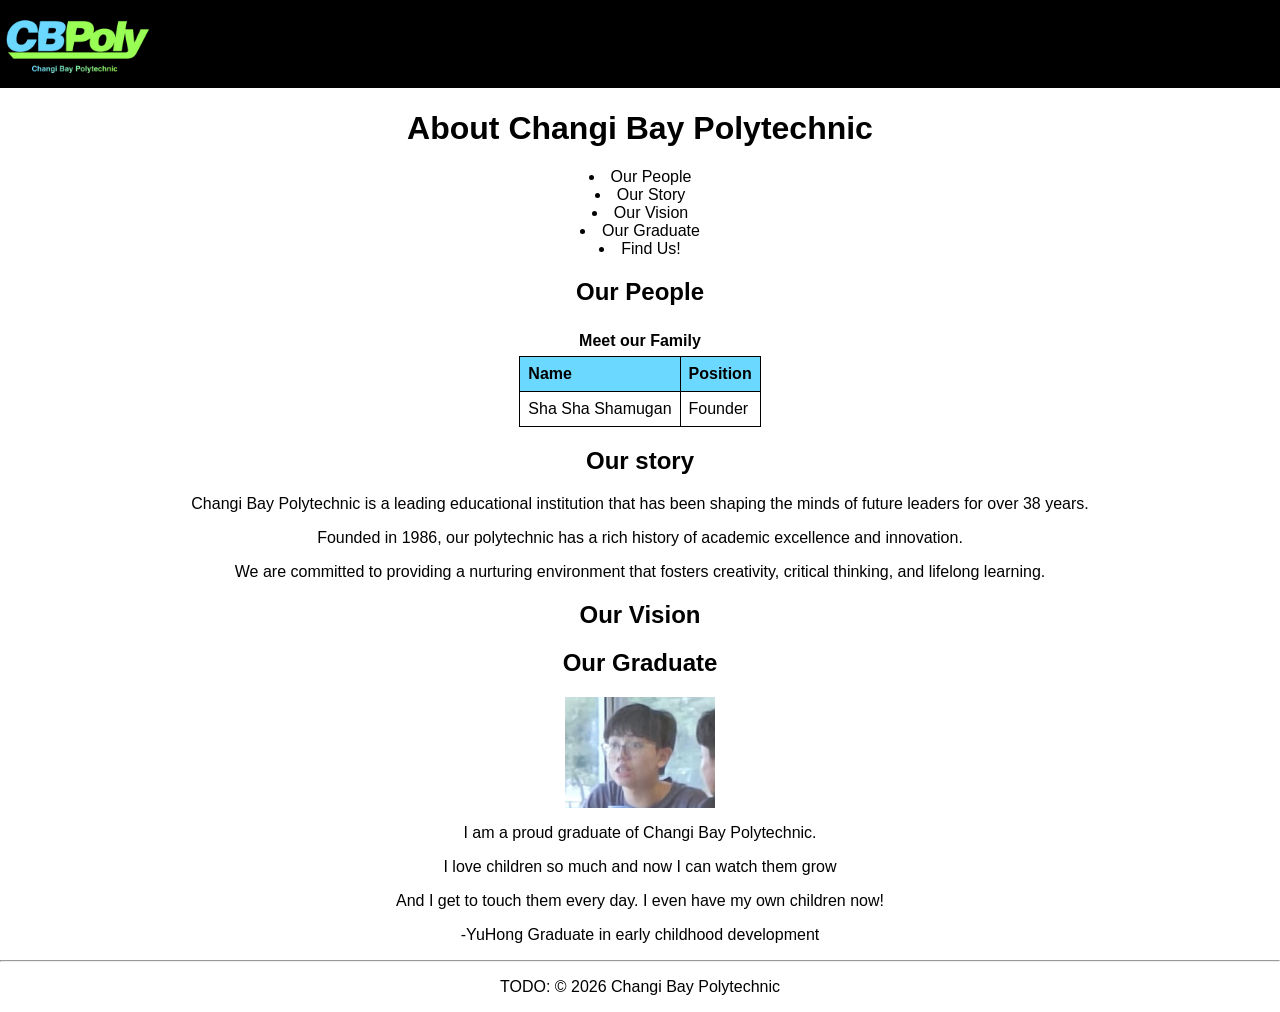
<file: Project Work/index.html>
<!-- Author: Matthew Philip Bean, 261158Y -->
<!-- ^ Requirement (h): every HTML file in your project starts with this line. -->

<!DOCTYPE html>
<html lang="en">
<head>
    <link rel="stylesheet" href="style.css">
    <meta charset="UTF-8">
    <title>Changi Bay Polytechnic — About Us</title>

    
    
    <div class="banner">
      <div  class=__content>
        <div class="__text">
          <a href="https://www.youtube.com/watch?v=dQw4w9WgXcQ">
          <img src="CPB.png" width="150" alt="Changi Bay Polytechnic" >  
        </a>
            
            
        </div>
      </div>
    </div>
</head>
<body>
    
    <h1 align="center">About Changi Bay Polytechnic</h1>
    <ul align="center">
       <li>Our People</li> 
       <li>Our Story</li>
       <li>Our Vision</li>
       <li>Our Graduate</li>
       <li>Find Us!</li>
    </nav>


    
    <h2 align="center">Our People</h2>
    <table align="center">
        <caption>Meet our Family</caption>
        <tr>
<th scope="col">Name</th>
<th scope="col">Position</th>
</tr>
<tr>
    <td>Sha Sha Shamugan</td>
    <td>Founder</td>
</tr>
        
        
    </table>
   


  
    <h2 align="center">Our story</h2>
    <p align="center">Changi Bay Polytechnic is a leading educational institution that has been shaping the minds of future leaders for over 38 years.</p>
    <p align="center">Founded in 1986, our polytechnic has a rich history of academic excellence and innovation.</p>
    <p align="center"> We are committed to providing a nurturing environment that fosters creativity, critical thinking, and lifelong learning.</p>

    <!-- STEP 5 — How to order (an ORDERED list — sequence matters). -->
    <h2>Our Vision</h2>
    <!-- TODO Step 5: an <ol> with 3 steps -->


    <!-- STEP 6 ⭐ CHALLENGE — A short glossary using a DEFINITION list.
         Pattern:  <dl><dt>Term</dt><dd>Meaning</dd></dl> -->
    <h2>Our Graduate</h2>
    <img src="Our Graduate.jpeg" width="150" alt="Graduate" align="center">
    <p align="center">I am a proud graduate of Changi Bay Polytechnic.</p>
    <p align="center">I love children so much and now I can watch them grow</p>
    <p align="center">And I get to touch them every day. I even have my own children now! </p>
    <p align="center">-YuHong Graduate in early childhood development</p>
    <!-- TODO Step 6: a <dl> with 2 terms your customers should know -->


    <!-- STEP 7 — Footer line. -->
    <hr>
    <p id="footer">TODO: © 2026 Changi Bay Polytechnic</p>
    

</body>
</html>
<!--For note taking purposes
The real inspiration for Changi Bay Polytechnic-->
</file>
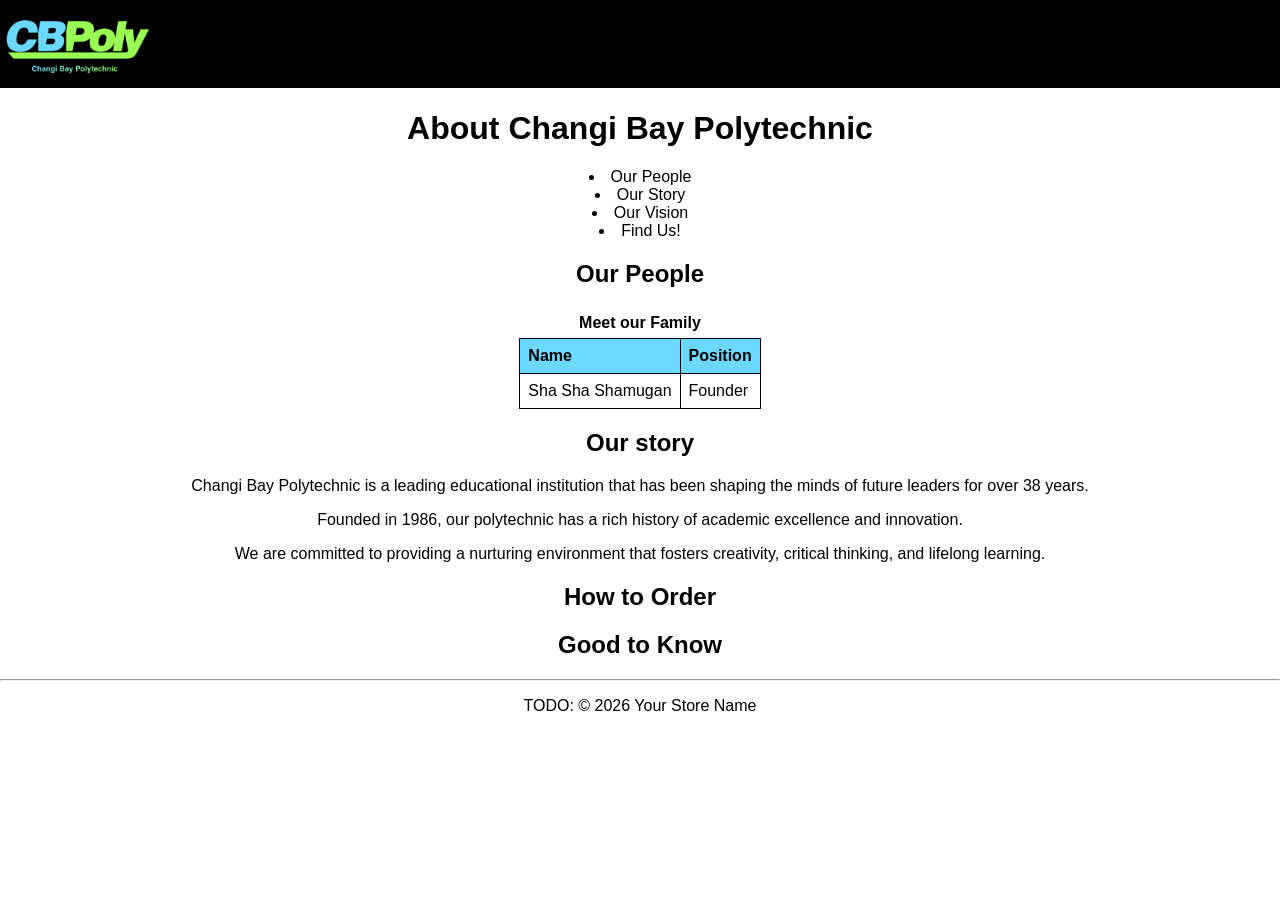
<file: Project Work/dha.html>
<!-- Author: Matthew Philip Bean, 261158Y -->
<!-- ^ Requirement (h): every HTML file in your project starts with this line. -->

<!DOCTYPE html>
<html lang="en">
<head>
    <link rel="stylesheet" href="style.css">
    <meta charset="UTF-8">
    <title>Changi Bay Polytechnic — About Us</title>

    
    
    <div class="banner">
      <div  class=__content>
        <div class="__text">
          <a href="https://www.youtube.com/watch?v=dQw4w9WgXcQ">
          <img src="CPB.png" width="150" alt="Changi Bay Polytechnic" >  
        </a>
            
            
        </div>
      </div>
    </div>
</head>
<body>
    
    <h1 align="center">About Changi Bay Polytechnic</h1>
    <ul align="center">
       <li>Our People</li> 
       <li>Our Story</li>
       <li>Our Vision</li>
       <li>Find Us!</li>
    </nav>


    
    <h2 align="center">Our People</h2>
    <table align="center">
        <caption>Meet our Family</caption>
        <tr>
<th scope="col">Name</th>
<th scope="col">Position</th>
</tr>
<tr>
    <td>Sha Sha Shamugan</td>
    <td>Founder</td>
</tr>
        
        
    </table>
   


  
    <h2 align="center">Our story</h2>
    <p align="center">Changi Bay Polytechnic is a leading educational institution that has been shaping the minds of future leaders for over 38 years.</p>
    <p align="center">Founded in 1986, our polytechnic has a rich history of academic excellence and innovation.</p>
    <p align="center"> We are committed to providing a nurturing environment that fosters creativity, critical thinking, and lifelong learning.</p>

    <!-- STEP 5 — How to order (an ORDERED list — sequence matters). -->
    <h2>How to Order</h2>
    <!-- TODO Step 5: an <ol> with 3 steps -->


    <!-- STEP 6 ⭐ CHALLENGE — A short glossary using a DEFINITION list.
         Pattern:  <dl><dt>Term</dt><dd>Meaning</dd></dl> -->
    <h2>Good to Know</h2>
    <!-- TODO Step 6: a <dl> with 2 terms your customers should know -->


    <!-- STEP 7 — Footer line. -->
    <hr>
    <p id="footer">TODO: © 2026 Your Store Name</p>
    

</body>
</html>
</file>
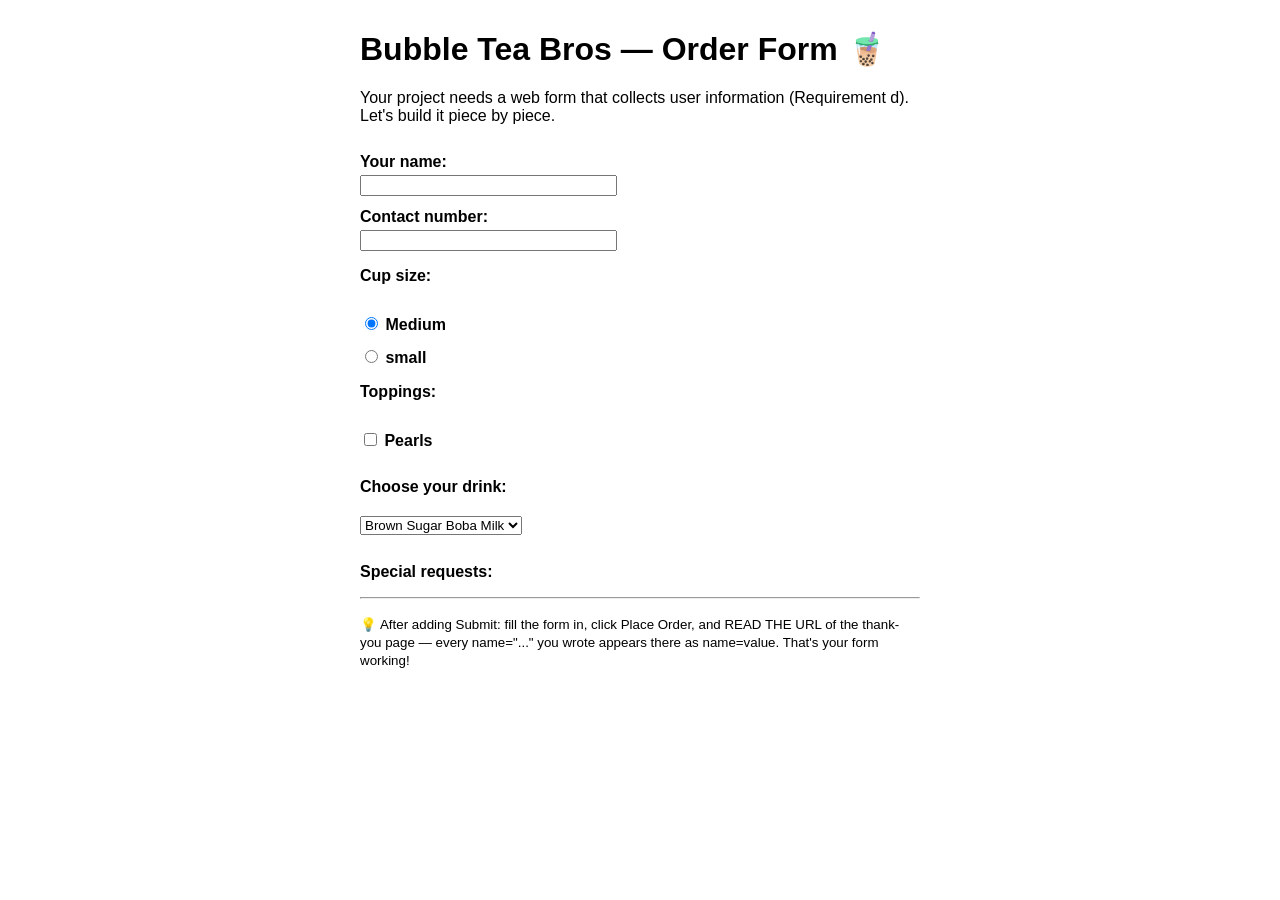
<file: class activities/activity1_orderform_starter.html/26S1/Week 12/Practices/activity1_orderform_starter.html>
<!-- Author: YOUR FULL NAME, YOUR ADMIN NO. -->
<!-- ^^^ Required at the top of every HTML file in your project (Requirement h) -->

<!DOCTYPE html>
<html lang="en">
<head>
    <meta charset="UTF-8">
    <title>Activity 1: Order Form (Part 1) — Bubble Tea Bros</title>
    <style>
        body   { font-family: Arial, sans-serif; max-width: 560px; margin: 30px auto; }
        label  { display: inline-block; margin-top: 12px; font-weight: bold; }
        input, select, textarea { margin-top: 4px; }
    </style>
</head>
<body>

    <h1>Bubble Tea Bros — Order Form 🧋</h1>
    <p>Your project needs a web form that collects user information
       (Requirement d). Let's build it piece by piece.</p>

    <!-- ALL form controls must live INSIDE the <form> tags!
         action="thankyou.html" = the page shown after Submit.
         method="get" = your answers appear in the URL, so you
         can SEE the data your form sends. Try it! -->
    <form action="thankyou.html" method="get">

        <!-- ============================================================
             TASK 1: Text boxes.
             The "name" box is done for you. Study the pattern:
             - <label for="..."> matches the input's id="..."
             - the input's name="..." is the key sent in the URL
             TODO: add a "Contact number" text box below it
                   (label + input, id/name = "contact")
             ============================================================ -->
        <label for="custname">Your name:</label><br>
        <input type="text" name="custname" id="custname" size="30">
        <br>
        <!-- TODO Task 1: contact number text box here -->
         <label for="contact">Contact number:</label><br>
         <input type="contact" name="contact" id="contact" size="30">


        <!-- ============================================================
             TASK 2: Radio buttons — pick ONE cup size.
             The SAME name="size" is what groups them together!
             TODO: add a "Large" option (value="large")
             ============================================================ -->
        <p><strong>Cup size:</strong></p>
        <label><input type="radio" name="size" value="medium" checked> Medium</label><br>
        <label><input type="radio" name="size" value="small" selected> small</label><br>
        <!-- TODO Task 2: Large radio button here -->


        <!-- ============================================================
             TASK 3: Checkboxes — pick ANY toppings.
             Each checkbox has its OWN name (unlike radios).
             TODO: add "Grass jelly" (name="jelly") and
                   "Cheese foam" (name="foam")
             ============================================================ -->
        <p><strong>Toppings:</strong></p>
        <label><input type="checkbox" name="pearls" value="yes"> Pearls</label><br>
        <!-- TODO Task 3: two more checkboxes here -->


        <!-- ============================================================
             TASK 4: Drop-down list — choose your drink.
             TODO: add two more <option> lines:
                   Taro Milk Tea (value="taro")
                   Lychee Green Tea (value="lychee")
             ============================================================ -->
        <p><label for="drink">Choose your drink:</label></p>
        <select name="drink" id="drink">
            <option value="boba">Brown Sugar Boba Milk</option>
            <!-- TODO Task 4: two more options here -->
        </select>

        <!-- ============================================================
             TASK 5: Special requests + buttons.
             TODO (a): add a <textarea name="notes" id="notes"
                       rows="4" cols="40"></textarea> under the label
             TODO (b): add a Submit and a Reset button at the bottom:
                       <input type="submit" value="Place Order">
                       <input type="reset"  value="Clear Form">
             ============================================================ -->
        <p><label for="notes">Special requests:</label></p>
        <!-- TODO Task 5a: textarea here -->

        <p>
        <!-- TODO Task 5b: submit + reset buttons here -->
        </p>

    </form>

    <hr>
    <p><small>💡 After adding Submit: fill the form in, click Place Order,
    and READ THE URL of the thank-you page — every name="..." you wrote
    appears there as name=value. That's your form working!</small></p>

</body>
</html>
</file>
<file: Project Work/style.css>
body  { font-family: Arial, sans-serif; margin: 24px auto; background-color:#ffffff; }
        table { border-collapse: collapse; }
        th, td { border: 1px solid #000000; padding: 8px; text-align: left; }
        th          { background-color: #6BD8FF; }
        caption { font-weight: bold; padding: 6px; }
        nav ul { list-style: none; padding: 0; }
        nav li { display: inline-block; margin-right: 14px; }
        button { background-color: #000000; color: #000000; border: none; padding: 8px 12px; border-radius: 4px; cursor: pointer; }
        button:hover { background-color: #000000; }
  html,
                body {
                    margin: 0;
                }
                .banner {
                    background-color: #000000;
                    width: 100%;
                    position: sticky;top: 0;left: 0;
                }
                .banner__content {
                    padding: 23px;
                }
                ul {
    list-style-position: inside;
    text-align: center;
    padding-left: 0;
}
</file>
